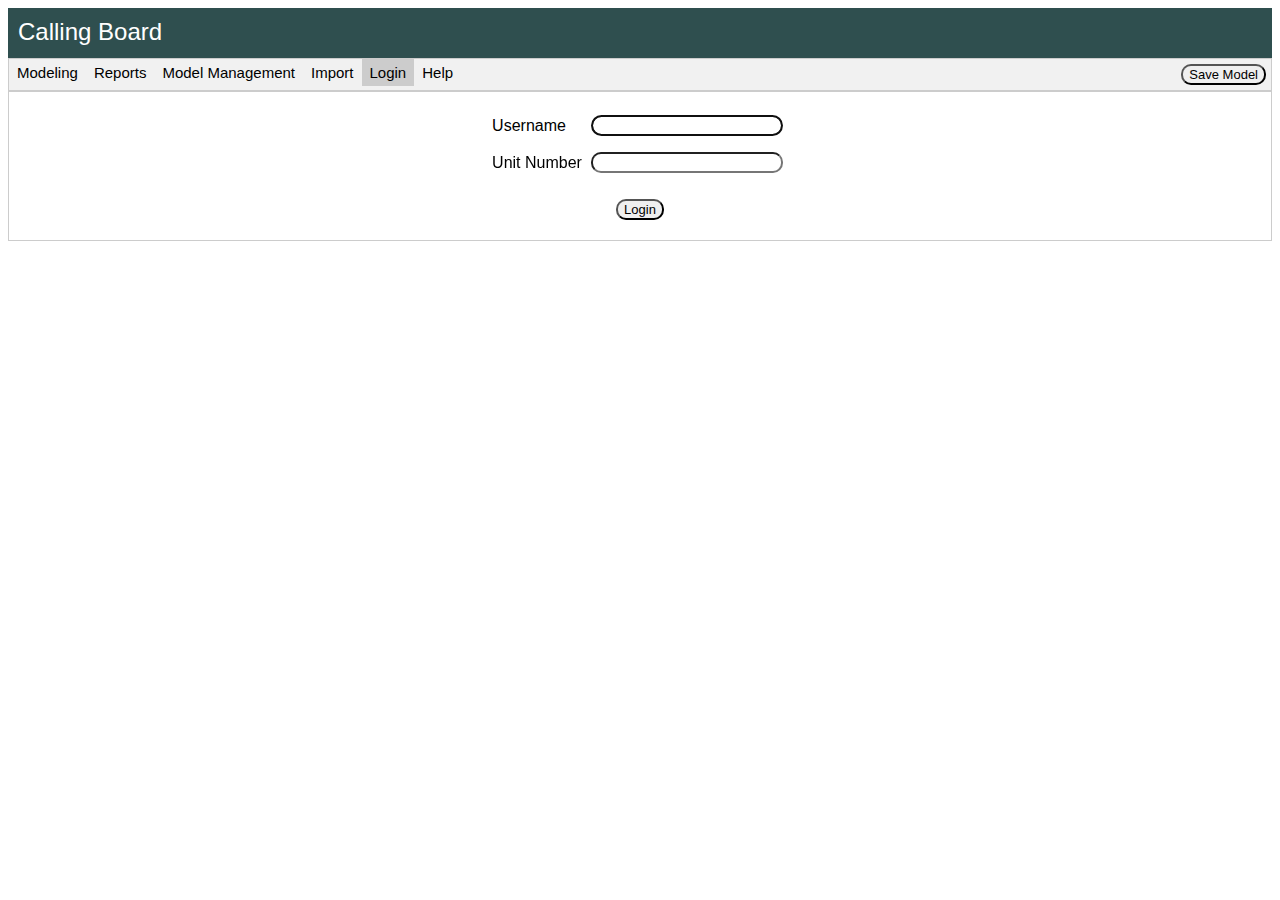
<file: web/html/index.html>
<html xmlns="http://www.w3.org/1999/html" class="no-js">
<head>
	<!--	<meta name="viewport" content="width=device-width, initial-scale=1.0">-->
	<meta name="viewport" content="width=1200, height=900, initial-scale=1.0">
	<link rel="stylesheet" href="css/callingboard.css">
	<link rel="shortcut icon" type="image/jpg" href="favicon.ico"/>
	<title>CallingBoard</title>
	<meta charset="utf-8">
</head>
<body>

<header class="no-print">
	<span id="title">Calling Board</span>

	<div id="header-username" class="no-print">
		<span class="logged-in-username"></span>
		<input type="button" id="header-logout-button" class="filtered"
			   onclick="logout()" value="Logout">
	</div>
</header>

<div class="tab no-print">
	<button class="tablinks default" name="modeling" onclick="openTab(event, 'modeling')">Modeling</button>
	<button class="tablinks" name="report" onclick="openTab(event, 'report')">Reports</button>
	<button class="tablinks" name="manage-models" onclick="openTab(event, 'manage-models')">Model Management</button>
	<button class="tablinks" name="import" onclick="openTab(event, 'import')">Import</button>
	<button class="tablinks" name="authentication" onclick="openTab(event, 'authentication')">Login</button>
	<button class="tablinks" name="help" onclick="openTab(event, 'help')">Help</button>
	<input id="main-page-save" type="button" class="save-button" onclick="openTab(event, 'manage-models')"
		   value="Save Model">
</div>

<model-layout id="modeling" class="tabcontent">
	<member-list>
		<label class="heading" for="members">Members</label>
		<div class="flex-row">
			<span>
				<input class="filter" id="member-filter" size="20" onclick="this.select()"
					   onkeyup="filterMembers()" placeholder="Member filter">
				<span id="clear-filter" class="pointer" onclick="clearFilter()">&#9447;</span>
			</span>
		</div>
		<div class="flex-row">
			<span>
				<input class="filter" onclick="displayMembers()" type="checkbox" id="member-sort-firstname">Sort by first name</span>
			<input onclick="displayMembers()" type="checkbox" id="member-male" checked>M</span>
			<input onclick="displayMembers()" type="checkbox" id="member-female" checked>F</span>
			</span>
		</div>
		<div id="member-scroller">
			<ul id="members" ondragstart="drag(event)">
			</ul>
		</div>
		<div style="margin-bottom: 8px;">Total: <span id="member-count"></span></div>
		<div>
			<input type="button" id="ml-mem" class="member-button" onclick="displayMembers('members')"
				   value="All Members">
			<input type="button" id="ml-new" class="member-button" onclick="displayMembers('newly-available')"
				   value="Newly Available">
			<input type="button" id="ml-foc" class="member-button" onclick="displayMembers('focus-members')"
				   value="Focus">
			<input type="button" id="ml-cal" class="member-button" onclick="displayMembers('members-with-callings')"
				   value="With Calling">
			<input type="button" id="ml-awc" class="member-button" onclick="displayMembers('adults-without-calling')"
				   value="Without Calling">
		</div>
		<div>&nbsp;</div>
		<label class="heading" for="member-callings-scroller">Member Callings</label>
		<div id="member-callings-scroller">
			<ul id="member-callings" ondragstart="drag(event)">
			</ul>
		</div>
	</member-list>

	<call-release>
		<label class="heading" for="releases">Releases</label>
		<div class="release-sustain-scroller">
			<ul id="releases" class="droppable" ondragstart="drag(event)" ondrop="drop(event)"
				ondragover="allowDrop(event)">
			</ul>
		</div>

		<div>&nbsp;</div>
		<label class="heading" for="sustainings">Sustainings</label>
		<div class="release-sustain-scroller">
			<ul id="sustainings" ondragstart="drag(event)">
			</ul>
		</div>

		<div>&nbsp;</div>
		<div>
			<input type="button" onclick="undoLast()" value="Undo Last">
			<input type="button" onclick="redoLast()" value="Redo Last">
			<span id="trash" class="droppable" ondrop="drop(event)" ondragover="allowDrop(event)">&#128465;</span>
		</div>
	</call-release>

	<ward-tree>
		<div>
			<label class="heading">Calling Board&nbsp;</label>
			<input type="button" onclick="expandCollapseTree('e')" value="Expand All">
			<input type="button" onclick="expandCollapseTree('c')" value="Collapse All">
		</div>
		<div>&nbsp;</div>
		<span><strong>Filter: </strong></span>
		<div>
			<input id="filter-none" name="tree-filter" type="radio" onclick="refreshFromModel()" value="none" checked>
			<label for="filter-none">None&nbsp;</label>
			<input id="all-vacancies" name="tree-filter" type="radio" onclick="refreshFromModel()"
				   value="all-vacancies">
			<label for="all-vacancies">All Vacant&nbsp;</label>
			<input id="new-vacancies" name="tree-filter" type="radio" onclick="refreshFromModel()"
				   value="new-vacancies">
			<label for="new-vacancies">New Vacant&nbsp;</label>
			<input id="focus-callings" name="tree-filter" type="radio" onclick="refreshFromModel()"
				   value="focus-callings">
			<label for="focus-callings">Focus&nbsp;</label>
		</div>
		<div>&nbsp;</div>
		<div id="ward-scroller">
			<ul id="ward">
				<li><span class="caret">All Organizations</span>
					<ul id="ward-organizations" class="nested">
						<!-- organizations are inserted here -->
					</ul>
				</li>
			</ul>
		</div>
	</ward-tree>
</model-layout>

<div id="report" class="tabcontent">
	<report-man id="report-select" class="no-print">
		<label id="report-select-label" for="reports">Select Report: </label>
		<select name="reports" id="reports" onchange="generateReport()">
			<option value="relsus">Releases and Sustainings</option>
			<option value="memrep">Member Report</option>
		</select>
	</report-man>

	<report-cont>
		<input type="button" class="print-button no-print" onclick="window.print()" value="Print">
		<div id="report-canvas"></div>
	</report-cont>
</div>

<div id="manage-models" class="tabcontent">
	<model-man>
		<model-man-left>
			<input id="model-name" type="text" onclick="this.select()"
				   placeholder="Model name to save"
				   value="">
			<br><br>
			<div id="model-name-scroller">
				<table id="model-names" onclick="selectModelFile(event)"></table>
			</div>
		</model-man-left>
		<model-man-right>
			<input type="button" onclick="saveModel()" class="save-button" value="Save Model">
			<br><br>
			<input type="button" onclick="listModels()" value="Refresh List">
			<br>
			<input type="button" onclick="loadModel()" value="Load Model">
			<span class="tooltip">
				<img src="question.png" alt="help" style="height:15px;width:15px;">
				<span class="tooltiptext">Load and replace current model</span>
			</span>
			<br>
			<input type="button" onclick="mergeModel()" value="Merge Model">
			<span class="tooltip">
				<img src="question.png" alt="help" style="height:15px;width:15px;">
				<span class="tooltiptext">Load and merge with current model</span>
			</span>
			<br>
			<input type="button" onclick="deleteModel()" value="Delete Model">
		</model-man-right>
		<model-man-footer>
			<model-man-left>
				<span>Reset the model to imported data</span>
			</model-man-left>
			<model-man-right>
				<input type="button" onclick="resetModel()" value="Reset Model">
			</model-man-right>
		</model-man-footer>
	</model-man>
</div>

<div id="import" class="tabcontent">
	<import-data>
		<span class="heading">Instructions</span>
		<br><br>
		<div class="sub-heading">Members</div>
		<div class="instructions">1) Login to <a
				href="https://lcr.churchofjesuschrist.org/records/member-list?lang=eng" target="_blank">this
			page on the Church website.</a></div>
		<div class="instructions">2) Scroll all the way to the bottom of the page.</div>
		<div class="instructions">3) Select and copy the entire page.</div>
		<div class="instructions">&nbsp;&nbsp;&nbsp;&nbsp;(<strong>Windows</strong>: Ctl-A, Ctl-C;
			<strong>Mac:</strong> Cmd-A, Cmd-C)
		</div>
		<div class="instructions">4) Paste in the window and click the <strong>Members</strong> button.</div>
		<br>
		<div class="sub-heading">Callings</div>
		<div class="instructions">1) Login to <a
				href="https://lcr.churchofjesuschrist.org/orgs/callings-by-organization?lang=eng"
				target="_blank">this page on the Church website.</a></div>
		<div class="instructions">2) Click on <strong>All Organization</strong>.</div>
		<div class="instructions">3) Select and copy the entire page.</div>
		<div class="instructions">&nbsp;&nbsp;&nbsp;&nbsp;(<strong>Windows</strong>: Ctl-A, Ctl-C;
			<strong>Mac:</strong> Cmd-A, Cmd-C)
		</div>
		<div class="instructions">4) Paste in the window and click the <strong>Callings</strong> button.</div>
		<div>&nbsp;</div>
	</import-data>

	<import-data>
		<label class="heading" for="rawdata">Import Member and Calling Data</label>
		<br><br>
		<textarea id="rawdata"
				  placeholder="IMPORTANT: Any unsaved models will be lost when importing data."></textarea>
		<br><br>
		<input type="button" onclick="parseRawData('parse-raw-members')" value="Members">
		<input type="button" onclick="parseRawData('parse-raw-callings')" value="Callings">
	</import-data>
</div>

<div id="authentication" class="tabcontent">
	<login-panel id="login-panel">
		<table>
			<tr>
				<td><label for="username">Username</label></td>
				<td><input type="text" id="username"></td>
			</tr>
			<tr></tr>
			<tr>
				<td><label for="wardid">Unit Number</label></td>
				<td><input type="text" id="wardid"></td>
			</tr>
		</table>
		<br>
		<input type="button" onclick="login()" value="Login">
	</login-panel>
	<login-panel id="logout-panel" class="filtered">
		<span class="logged-in-username"></span>
		<br><br>
		<input type="button" onclick="logout()" value="Logout">
	</login-panel>
</div>

<div id="help" class="tabcontent">
	<report-cont>
		<span class="heading">Callingboard.org Help</span>
		<br><br>
		<div class="sub-heading">Overview</div>
		<div class="help-paragraph">
			Callingboard.org is a tool that models Releases and Sustainings
			during ward reorganizations.
			It is designed to be similar to a physical calling board where you move magnets
			labeled with member's names around on the board to simulate calling changes.
			It helps you visualize the "ripple affect" that can occur
			during this process.
			<br><br>
			During these ward reorganization sessions you typically need to focus on a few
			members who need callings, and a few callings that need to be filled.
			This is accomplished by ticking the checkboxes of members and callings
			that need "focus", then display only ones that are focused.
			(See <a href="#members-column-help-label">Members</a> and
			<a href="#callings-column-help-label">Callings</a>)
			<br><br>
			To model releases and callings, simply drag callings into the Releases column, or drag
			members into a vacant calling. To discard any modeled release or calling, drag it
			into the trash. To save a model, select the Model Management tab and save it.
			<br><br>
			At least one person in your unit will be responsible for importing data from
			Leader and Clerk Resources (LCR)
			on ChurchOfJesusChrist.org. This will allow you to always be working with the latest information
			available. Once you have this data, you may begin to model calling changes.
			You can re-import the current data from LCR at any time without affecting the models.
			Once you have completed modeling, the Reports page has a report that contains a
			summary of your changes that can be used during ward business in sacrament meeting,
			as well as by the ward membership clerk who will enter the changes into LCR.
			(Unfortunately there is no way provided by the church to directly make changes
			to LCR data outside of the church website, thus the manual process of entering changes
			is required.)
			<br><br>
			I sincerely hope you find Callingboard.org useful. If you have feedback or need support, email me at bryan.amundson@gmail.com.
		</div>

		<div class="sub-heading">Login</div>
		<div class="help-paragraph">
			Logging in to Callingboard.org is not for security, but rather so everyone in your unit
			can share information. There is no registration process, so the username you choose is arbitrary.
			The unit number is also arbitrary, but you must use the same unit number so others in your
			unit can share the imported data and saved models.
			<br><br>
			If you are concerned about other users of Callingboard.org seeing your unit's member names and
			calling data, you may use a secret value as your unit number, much like a shared password,
			which is known only to your unit.
			<br><br>
			Callingboard.org only exposes a members preferred name and calling information.
			If you are concerned about this level of information potentially being exposed by a
			dishonorable person, then the current version of Callingboard.org
			may be installed on your own server. (See https://github.com/smartybryan/callingboard).
			If there is sufficient demand, proper authentication may be added to callingboard.org in the future.
		</div>

		<div class="sub-heading">Importing Data</div>
		<div class="help-paragraph">
			At least one person in your unit must import the data from ChurchOfJesusChrist.org.
			Select the <strong>Import</strong> tab, then follow the instructions to
			import the member data, then import the calling data.
			You can re-import the current data from LCR at any time without affecting the models.
			<br><br>
			<strong>Tip:</strong> When importing Members information you must scroll all the way to the bottom of the
			page.
			This assures that your browser has downloaded all available member information.
			When you attempt to select the page, if your browser does not appear to select anything,
			click on an empty spot on the page then try selecting it again.
		</div>

		<div class="sub-heading">Modeling</div>
		<div class="help-paragraph">
			Modeling is the process of building a list of releases and sustainings.
		</div>

		<div id="members-column-help-label" class="sub-sub-heading">Members</div>
		<div class="sub-help-paragraph">
			The Members column allows you to search for and list members. To find a member
			quickly, start typing in the Filter box.<br>
			<strong>Searching Tip: </strong> To search by first name, type a space first, then
			start typing a name.
			<br>
			Uncheck the <strong>M</strong> or <strong>F</strong> check boxes to list only males or females.
			<br>
			Click on a member name to list all of their callings under <strong>Member Callings</strong>
			at the bottom of the column.
			<br><br>
			To assign a member to a calling, drag their name into a vacant calling in the <strong>Calling Board</strong>.
			(See Sustainings)
			<br>
			To release a member from one of their callings, you can drag the calling from <strong>Member
			Callngs</strong> into
			the <strong>Releases</strong> column. (See Releases)
			<br><br>
			To list members using the various categories represented as buttons at the bottom of the list,
			simply click the button. Some of the most helpful buttons are:
			<ul>
				<li><strong>Newly Available:</strong> This lists members who have been released in this model
					and who may need a calling. Note that if a newly released member has multiple callings
					and they were not released from all of them, they will not be in this list.
				</li>
				<br>
				<li><strong>Focus Members:</strong> This lists members who are currently focused (checked in the member list).
					These are members who have your focus as they need a calling.
				</li>
			</ul>
			<br>
			To <strong>focus</strong> on a particular set of members, check the box on the right side of the member card.
			You may list all focused members by clicking the <strong>Focus</strong> button at the bottom of the member list.
			<br>
			To <strong>add</strong> a <strong>thumbnail</strong> image to a member, simply drag a JPG or PNG image (10MB
			limit) onto a member tile.
			<br>
			To <strong>remove</strong> a <strong>thumbnail</strong> image, drag the image to the trash.
			<br>
			FUTURE: We are working on support for Apple HEIC format images.
		</div>

		<div class="sub-sub-heading">Releases</div>
		<div class="sub-help-paragraph">
			To release a member from a calling, you need to expand the <strong>Calling Board</strong> tree
			on the right side of the screen and locate the appropriate member/calling card.
			You then drag that calling to the <strong>Releases</strong> column
			until you see a "+" sign, then release the mouse button. You will see the
			calling appear in that column and will also see that the calling is Vacant
			in the Calling Board on the right. An alternative method is to click on a member name
			in the <strong>Members</strong> list which lists all of their current callings, then
			drag one of those callings into the <strong>Releases</strong> list.
			<br><br>
			To immediately undo the last release, click the Undo button at the bottom of the page.
			To remove any calling under Releases, you may drag the calling into the trash can.
			Once you do either of these actions, you will see that the calling has been
			restored in the Calling Board and that it no longer appears in the Releases column.
		</div>

		<div class="sub-sub-heading">Sustainings</div>
		<div class="sub-help-paragraph">
			To assign a member to a calling, locate their name in the <strong>Members</strong> column on the left.
			You can begin typing in the Filter box to quickly find their name.
			Now simply drag their name onto a vacant calling on the <strong>Calling Board</strong>.
			You will see the calling appear in the <strong>Sustainings</strong> column and will also see that
			they have been assigned to that calling in the <strong>Calling Board</strong>.
			<br><br>
			To immediately undo the latest sustaining, click the Undo button at the bottom of the page.
			To undo any calling under Sustainings, you may drag the calling into the trash can.
			Once you do either of these actions, you will see that the calling has been
			made vacant in the Calling Board and it no longer appears in the Sustainings column.
		</div>

		<div id="callings-column-help-label" class="sub-sub-heading">Calling Board</div>
		<div class="sub-help-paragraph">
			This lists all callings for your unit as defined in LCR and have been imported.
			You may navigate this tree by expanding and collapsing organizations,
			or click the <strong>Expand All</strong> and <strong>Collapse All</strong> buttons.
			<br><br>
			To list all vacant callings which includes all callings flagged as vacant in LCR,
			click the <strong>All Vacant</strong> button.<br>
			You may also show only callings that were made vacant in this model as a result of Releases,
			by clicking the <strong>New Vacant</strong> radio button. <br>
			To list all focused callings (callings whose box is checked),
			click the <strong>Focus</strong> radio button.
			<br><br>
			To release a member from a calling, you may drag any filled calling into the
			Releases column. (See Releases)
			<br><br>
			To focus on callings that need to be filled, check the box on the calling card. Use the Focus radio button
			to list only Focused callings.
		</div>

		<div class="sub-heading">Reports</div>
		<div class="help-paragraph">
			You can print various reports from this tab. Simply select the report
			from the drop-down list.
			<br><br>
			The Member report lists all members and their callings. Click the
			<strong>Callings</strong> column to sort the list by time in calling.
			<br><br>
			The Print button sends the report to a printer.
		</div>

		<div class="sub-heading">Model Management</div>
		<div class="help-paragraph">
			This tab allows you to manage models (releasings and sustainings) that can be viewed
			by other users in your unit. The available actions are:
			<ul>
				<li><strong>Save Model:</strong> Save the current model as the name in the field.</li>
				<li><strong>Refresh List:</strong> Refresh the list of models available to your unit.</li>
				<li><strong>Load Model:</strong> Load the selected model and overwrite any unsaved changes to
					the current model in the Modeling tab.
				</li>
				<li><strong>Merge Model:</strong> Load the selected model and merge it with the current model
					in the Modeling tab. This allows multiple people to work on parts of a model, then
					merge them all into a single model.
				</li>
				<li><strong>Delete Model:</strong> Deletes the highlighted model in the list.</li>
				<li><strong>Reset Model:</strong> Clears the current model in the Modeling tab.</li>
			</ul>
		</div>
	</report-cont>
</div>

<!-- remove this if you use Modernizr -->
<script>
	(function (e, t, n) {
		let r = e.querySelectorAll("html")[0];
		r.className = r.className.replace(/(^|\s)no-js(\s|$)/, "$1js$2")
	})(document, window, 0);
</script>
<script src="js/callingboard.js"></script>
<script src="js/member.js"></script>
<script src="js/model.js"></script>
<script src="js/notifications.js"></script>
<script src="js/parser.js"></script>
<script src="js/report.js"></script>
<script src="js/tree.js"></script>
<script src="js/lib/x-notify.min.js"></script>
<script src="js/lib/fileupload.js"></script>
</body>
</html>
</file>
<file: web/html/css/callingboard.css>
* {
	box-sizing: border-box;
}

body {
	font-family: Arial, Helvetica, sans-serif;
}

@media (max-width: 800px) {
	nav, article, import {
		width: 100%;
		height: auto;
	}
}

@media print
{
	.no-print, .no-print *
	{
		display: none !important;
	}
}

#title {
	font-size: x-large;
}

.heading {
	font-size: 25px;
	font-weight: bold;
}

.sub-heading {
	font-size: 20px;
	font-weight: bold;
}

.sub-sub-heading {
	font-size: 18px;
	font-weight: bold;
	margin-left: 40px;
}

#main-page-save {
	float: right;
	margin-top: 5px;
	margin-right: 5px;
}

.dirty {
	background-color: orangered;
	color: white;
}

tr.member-report-row:nth-child(even) {
	background-color: inherit;
}

tr:nth-child(even) {
	background-color: #f2f2f2;
}

.tooltip {
	position: relative;
	display: inline-block;
	border-bottom: 1px dotted black;
}

.tooltip .tooltiptext {
	visibility: hidden;
	width: 120px;
	font-size: 15px;
	background-color: lightyellow;
	color: black;
	text-align: center;
	border-radius: 6px;
	padding: 10px;

	/* Position the tooltip */
	position: absolute;
	z-index: 1;
	top: -50px;
	left: 200%;
}

.tooltip:hover .tooltiptext {
	visibility: visible;
}

input[type="checkbox"]:checked, input[type="radio"]:checked {
	accent-color: darkslategrey;
}

.member-button-active {
	background-color: darkslategray;
	color: white;
}

/* LAYOUT */

header {
	height: 50px;
	background-color: darkslategrey;
	padding: 10px;
	text-align: left;
	font-size: 15px;
	color: white;
}

member-list, call-release {
	display: flex;
	flex-direction: column;
	align-items: flex-start;
	height: 88vh;
	width: 28%;
	margin: 10px;
	padding: 15px;
	border-radius: 20px;
	background-color: lightgrey;
}

ward-tree {
	display: flex;
	flex-direction: column;
	align-items: flex-start;
	height: 88vh;
	width: 35%;
	margin: 10px;
	padding: 15px;
	border-radius: 20px;
	background-color: lightgray;
}

/* SHARED */

.pointer, li, td:hover {
	cursor: pointer;
}

member-list ul, call-release ul {
	list-style-type: none;
	padding: 0;
	margin-top: 0px;
}

input[type=button] {
	font-size: 13px;
	margin-bottom: 5px;
	border-radius: 10px;
}

input[type=radio] {
	margin-right: -2px;
	margin-left: 0px;
}

/* HEADER */

#header-username {
	float: right;
}

/* MEMBER COLUMN */

.filter {
	margin-left: 10px;
	margin-bottom: 2px;
	padding-left: 15px;
	border-radius: 20px;
	outline: none;
}

#clear-filter {
	margin-left: -18px;
	position: absolute;
}

.filtered {
	display: none;
}

#members li {
	margin-bottom: -10px;
}

.male {background-color: #ecffff;}
.female {background-color: #f8d5dd;}
.none {background-color: #fae596;}

li.member-row {
	border-radius: 20px;
	text-indent: 15px;
	margin-right: 15px;
}

.member-container {
	display: flex;
}

.member-name-container {
	width: 70%
}

.thumbnail-container {
	width: 30%;
}

.thumbnail {
	float: right;
	height: 100px;
	margin: 3px;
	border-radius: 15px;
}

.thumbnail-report {
	height: 100px;
	margin: 3px;
	border-radius: 15px;
}

.indent-small {
	margin-left: 5px;
}

.name-margins {
	margin-top: 5px;
	margin-bottom: 5px;
}

#member-scroller {
	height: 52vh;
	width: 100%;
	overflow: auto;
	float: left;
	position: relative;
	margin-left: 10px;
	margin-right: 10px;
	margin-bottom: 15px;
}

#member-callings-scroller {
	height: 125px;
	width: 100%;
	overflow: auto;
	float: left;
	position: relative;
	margin-left: 5px;
	padding: 10px;
}

#member-callings input[type=checkbox] {
	display: none;
}

/* CALLINGS COLUMN */

.release-sustain-scroller {
	height: 34vh;
	width: 100%;
	overflow: auto;
	float: left;
	position: relative;
	margin-left: 6px;
	padding: 10px;
}

#trash {
	font-size: 25px;
	margin-left: 20px;
}

/* TREE COLUMN */

ul, #ward {
	list-style-type: none;
}

#ward {
	margin: 0;
	padding: 8px;
}

#ward-scroller {
	height: 72vh;
	width: 100%;
	overflow: auto;
	float: left;
	position: relative;
	margin-left: -5px;
}

.calling-container {
	display: flex;
}

.calling-name-container {
	width: 70%
}

li.calling-row {
	border-radius: 20px;
	text-indent: 15px;
	margin-bottom: 5px;
	background-color: #fae596;
	width: auto;
}

li.vacant {
	background-color: #acf2e9;
}

li.proposed {
	background-color: #faa07a;
}

.member-name {
	color: darkred;
	font-weight: bold;
}

.indent {
	margin-left: 30px;
}

.nested {
	display: none;
}

.active {
	display: block;
}

.release-sustain-scroller input[type=checkbox] {
	display: none;
}

/* REPORT */

report-man {
	float: left;
	height: 75px;
	width: 400px;
	margin: 10px;
	padding: 15px;
	border-radius: 20px;
	background-color: lightgray;
}

#report-select {
	margin-top: 10px;
	margin-left: 20px;
	width: 250px;
}

#report-select-label {
	padding: 5px;
	margin-top: 10px;
	border-radius: 5px;
}

report-cont {
	float: left;
	margin: 10px;
}

#report {
	border: none;
	flex-direction: column;
}

#report-canvas {
	margin: 20px;
	table-layout: auto;
}

.report-table {
	border: 1px solid black;
	border-collapse: collapse;
	padding: 5px;
}
.report-table th {
	background-color: aliceblue;
	width: 250px;
}

.small-column {
	width: 100px;
	alignment: center;
}

.print-button {
	position: relative;
	float: right;
}

/* MODEL MANAGEMENT */

model-man, import-data {
	float: left;
	height: 350px;
	width: 450px;
	margin: 10px;
	padding: 15px;
	border-radius: 20px;
	background-color: lightgray;
}

model-man-left {
	float: left;
	width: 60%;
	margin: 10px;
}

model-man-right {
	float: left;
	width: 33%;
	padding: 10px;
}

model-man-footer {
	float: left;
	width: 100%;
	padding: 10px;
}

#model-name {
	width: 255px;
	margin-right: 5px;
	font-size: 16px;
	padding-left: 15px;
	padding-top: 2px;
	padding-bottom: 2px;
	border-radius: 20px;
	outline: none;
}

#model-names {
	width: 100%;
}

#model-names tr td {
	padding-top: 2px;
	padding-bottom: 2px;
	padding-left: 10px;
	border-radius: 15px;
}

#model-name-scroller {
	height: 200px;
	width: 257px;
	overflow: auto;
	float: left;
	position: relative;
	background: #f1f1f1;
	border: 1px solid #222;
	padding: 5px;
	margin-right: 10px;
	border-radius: 20px;
}

td.selected {
	background: lightgray;
}

/* FOCUS MEMBERS */

#focus-member-scroller {
	overflow: auto;
	position: relative;
	margin-left: 10px;
}

.focus-column {
	text-align: center;
}

#focus-member-scroller td {
	font-size: 16px;
}

/* IMPORT */

.instructions {
	font-size: 15px;
}

#rawdata {
	height: 225px;
	width: 100%;
	padding: 15px;
	border-radius: 20px;
	outline: none;
}

/* LOGIN */

login-panel {
	margin: 15px;
}

#authentication {
	place-content: center;
	text-align: center;
}

#username, #wardid {
	font-size: 13px;
	margin: 5px;
	padding-left: 10px;
	border-radius: 10px;
}

/* LOGIN */

.help-paragraph {
	margin-top: 10px;
	margin-bottom: 20px;
	margin-left: 15px;
}

.sub-help-paragraph {
	margin-top: 10px;
	margin-bottom: 20px;
	margin-left: 55px;
}

/* TREE CARETS */

.caret {
	cursor: pointer;
	-webkit-user-select: none; /* Safari 3.1+ */
	-moz-user-select: none; /* Firefox 2+ */
	-ms-user-select: none; /* IE 10+ */
	user-select: none;
}

.caret::before {
	content: "\25B6";
	color: black;
	display: inline-block;
	margin-right: 6px;
}

.caret-down::before {
	-ms-transform: rotate(90deg); /* IE 9 */
	-webkit-transform: rotate(90deg); /* Safari */
' transform: rotate(90 deg);
}

/* TABS */

.tab {
	overflow: hidden;
	border: 1px solid #ccc;
	background-color: #f1f1f1;
}

.tab button {
	background-color: inherit;
	float: left;
	border: none;
	outline: none;
	cursor: pointer;
	padding: 5px 8px;
	transition: 0.3s;
	font-size: 15px;
}

.tab button:hover {
	background-color: #ddd;
}

.tab button.active {
	background-color: #ccc;
}

.tabcontent {
	border: 1px solid #ccc;
}

/* file upload */

.container
{
	width: 100%;
	max-width: 680px; /* 800 */
	text-align: center;
	margin: 0 auto;
}

.container h1
{
	font-size: 42px;
	font-weight: 300;
	color: #0f3c4b;
	margin-bottom: 40px;
}
.container h1 a:hover,
.container h1 a:focus
{
	color: #39bfd3;
}

.container nav
{
	margin-bottom: 40px;
}
.container nav a
{
	border-bottom: 2px solid #c8dadf;
	display: inline-block;
	padding: 4px 8px;
	margin: 0 5px;
}
.container nav a.is-selected
{
	font-weight: 700;
	color: #39bfd3;
	border-bottom-color: currentColor;
}
.container nav a:not( .is-selected ):hover,
.container nav a:not( .is-selected ):focus
{
	border-bottom-color: #0f3c4b;
}

.container footer
{
	color: #92b0b3;
	margin-top: 40px;
}
.container footer p + p
{
	margin-top: 1em;
}
.container footer a:hover,
.container footer a:focus
{
	color: #39bfd3;
}

/* File uploader */

.box.is-dragover
{
	outline-offset: -20px;
	outline-color: #394e54;
	background-color: #bff58e;
	border-radius: 20px;
}

.box .box__uploading
{
	display: none;
}

.is-uploading .box__uploading
{
	display: inline-block;
	height: 30px;
	float: right;
	margin-right: 10px;
	margin-top: 8px;
}

.js .box__file
{
	width: 0.1px;
	height: 0.1px;
	opacity: 0;
	overflow: hidden;
	position: absolute;
	z-index: -1;
}

.box__button
{
	font-weight: 700;
	color: #e5edf1;
	background-color: #39bfd3;
	display: none;
	padding: 8px 16px;
	margin: 40px auto 0;
}
</file>
